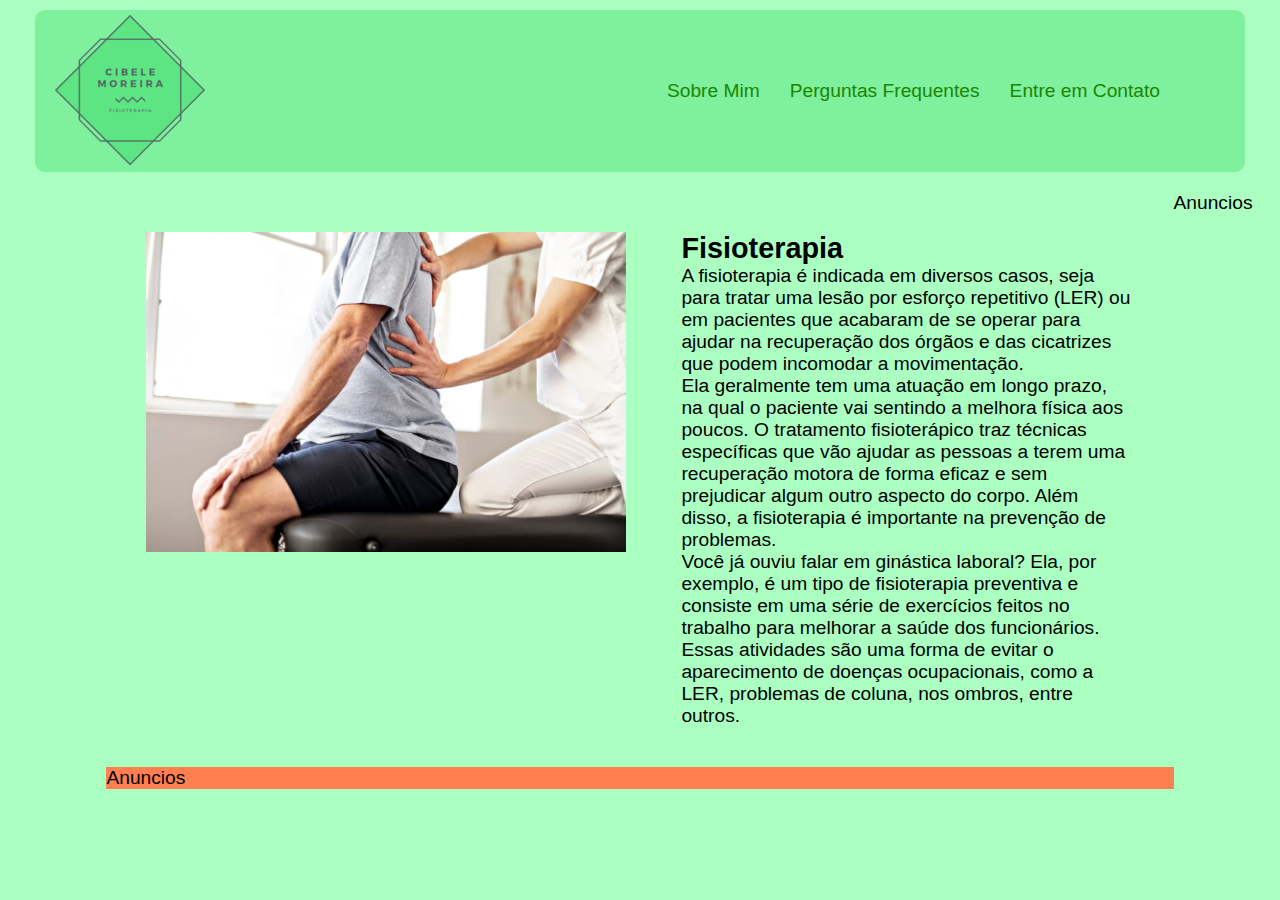
<file: index.html>
<!DOCTYPE html>
<html lang="pt-BR">
<head>
    <meta charset="UTF-8">
    <meta name="viewport" content="width=device-width, initial-scale=1.0">
    <title>Moreira Fisioterapia</title>
    <link href="style.css" rel="stylesheet">
</head>

<body>

    <div class="container">

        <!-- HEADER -->
        <header>

            <a href="#" class="img-logo"> <img src="logo1.png"> </a>
            
            <nav>
                <ul class="menu">
                    <li> <a href="#"> Sobre Mim </a> </li>
                    <li> <a href="#"> Perguntas Frequentes</a> </li>
                    <li> <a href="#"> Entre em Contato </a> </li>
                </ul>
            </nav>

        </header> 

        <!-- MAIN -->
        <main>
            <img src="fisioterapeuta.jpg" width="480px">
        </main>

        <!-- SECTION -->
        <section>
            <h2> Fisioterapia </h2>
            <p>A fisioterapia é indicada em diversos casos, seja para tratar uma lesão por esforço repetitivo (LER) ou em pacientes que acabaram de 
                se operar para ajudar na recuperação dos órgãos e das cicatrizes que podem incomodar a movimentação. <br>
                Ela geralmente tem uma atuação em longo prazo, na qual o paciente vai sentindo a melhora física aos poucos.
                O tratamento fisioterápico traz técnicas específicas que vão ajudar as pessoas a terem uma recuperação motora de forma eficaz 
                e sem prejudicar algum outro aspecto do corpo. Além disso, a fisioterapia é importante na prevenção de problemas.<br>
                Você já ouviu falar em ginástica laboral? Ela, por exemplo, é um tipo de fisioterapia preventiva e consiste em uma série de 
                exercícios feitos no trabalho para melhorar a saúde dos funcionários. Essas atividades são uma forma de evitar o aparecimento de 
                doenças ocupacionais, como a LER, problemas de coluna, nos ombros, entre outros.</p>

        </section>

        <!-- ASIDE -->
        <aside>
            Anuncios
        </aside>

        <!-- FOOTER -->
        <footer>Anuncios</footer>
    </div>

</body>
</html>
</file>
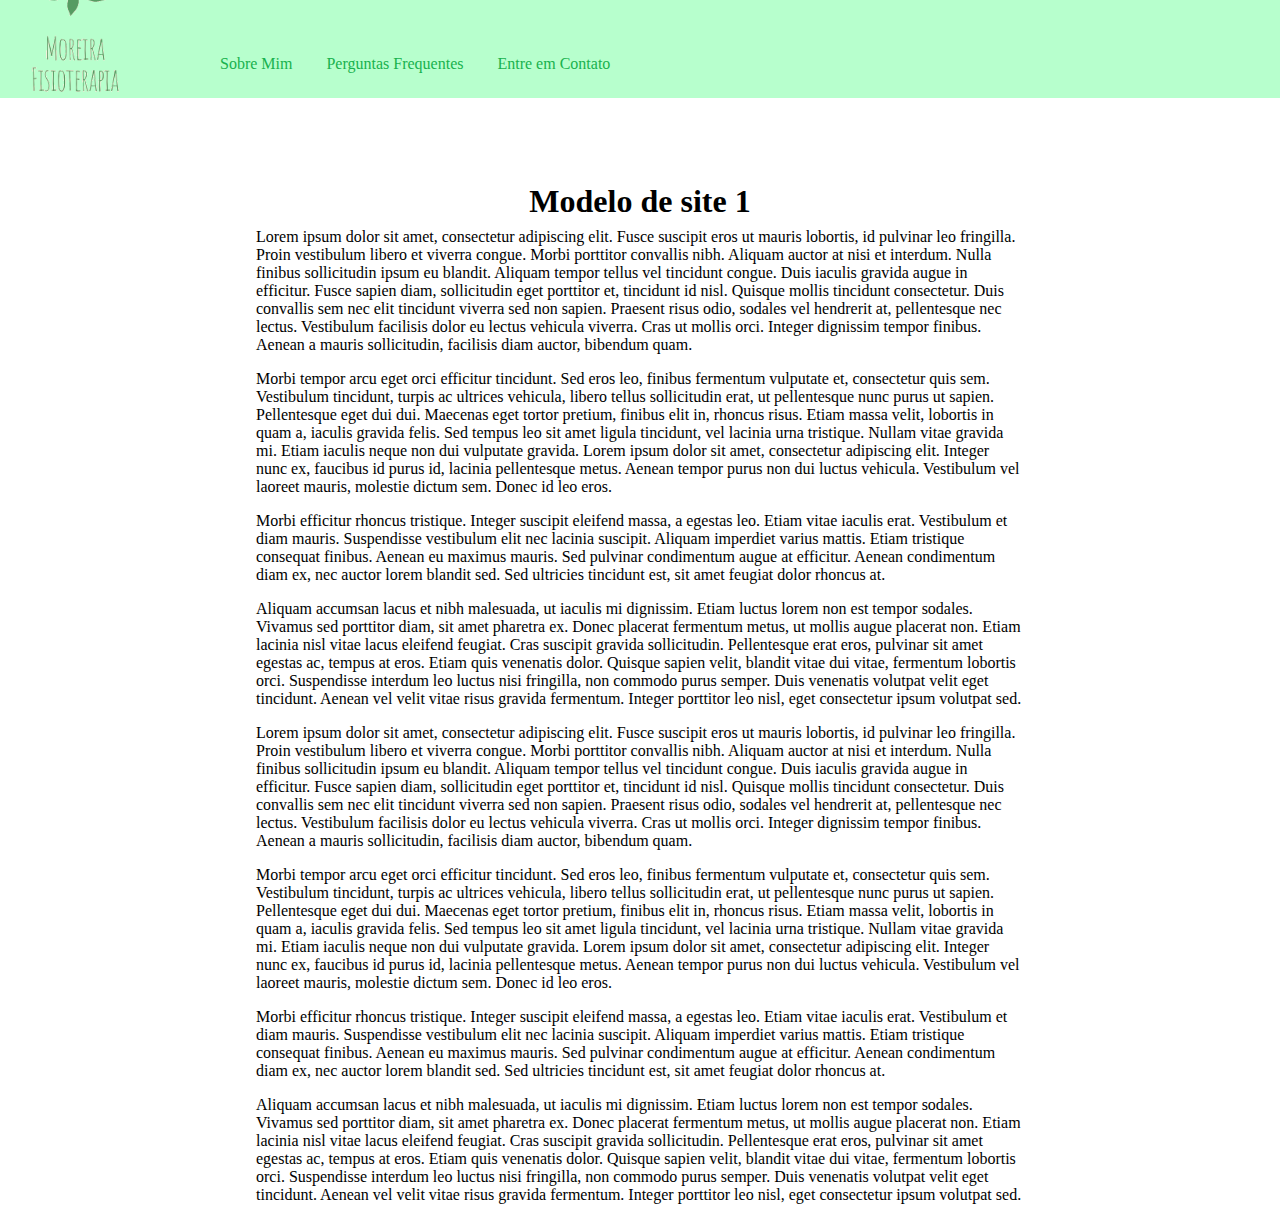
<file: testando.html>
<!DOCTYPE html>
<html>
<head>

	<meta charset="utf-8">
	<title>Nada pra fazer</title>
	<link rel="stylesheet" type="text/css" href="testando.css">

</head>
<body>

	<header>
		
		<div class="img-logo">
			<img src=" logo2.png" class="menu-logo">
		</div> <!--img logo -->


		<div class="menu-links">
		<ul>
			<li>
				<a href="#" class="links">Sobre Mim</a>
			</li>
			<li>
				<a href="#" class="links">Perguntas Frequentes</a>
			</li>
			<li>
				<a href="#" class="links">Entre em Contato</a>
			</li>

		</ul> <!-- menu  -->
		</div>

	
	</header>

	</div> <!-- sidebar   -->

	<div id="conteudo">
		
	<h1> Modelo de site 1 </h1>

	<p>Lorem ipsum dolor sit amet, consectetur adipiscing elit. Fusce suscipit eros ut mauris lobortis, id pulvinar leo fringilla. Proin vestibulum libero et viverra congue. Morbi porttitor convallis nibh. Aliquam auctor at nisi et interdum. Nulla finibus sollicitudin ipsum eu blandit. Aliquam tempor tellus vel tincidunt congue. Duis iaculis gravida augue in efficitur. Fusce sapien diam, sollicitudin eget porttitor et, tincidunt id nisl. Quisque mollis tincidunt consectetur. Duis convallis sem nec elit tincidunt viverra sed non sapien. Praesent risus odio, sodales vel hendrerit at, pellentesque nec lectus. Vestibulum facilisis dolor eu lectus vehicula viverra. Cras ut mollis orci. Integer dignissim tempor finibus. Aenean a mauris sollicitudin, facilisis diam auctor, bibendum quam. </p>

	<p>Morbi tempor arcu eget orci efficitur tincidunt. Sed eros leo, finibus fermentum vulputate et, consectetur quis sem. Vestibulum tincidunt, turpis ac ultrices vehicula, libero tellus sollicitudin erat, ut pellentesque nunc purus ut sapien. Pellentesque eget dui dui. Maecenas eget tortor pretium, finibus elit in, rhoncus risus. Etiam massa velit, lobortis in quam a, iaculis gravida felis. Sed tempus leo sit amet ligula tincidunt, vel lacinia urna tristique. Nullam vitae gravida mi. Etiam iaculis neque non dui vulputate gravida. Lorem ipsum dolor sit amet, consectetur adipiscing elit. Integer nunc ex, faucibus id purus id, lacinia pellentesque metus. Aenean tempor purus non dui luctus vehicula. Vestibulum vel laoreet mauris, molestie dictum sem. Donec id leo eros. </p>

	<p>Morbi efficitur rhoncus tristique. Integer suscipit eleifend massa, a egestas leo. Etiam vitae iaculis erat. Vestibulum et diam mauris. Suspendisse vestibulum elit nec lacinia suscipit. Aliquam imperdiet varius mattis. Etiam tristique consequat finibus. Aenean eu maximus mauris. Sed pulvinar condimentum augue at efficitur. Aenean condimentum diam ex, nec auctor lorem blandit sed. Sed ultricies tincidunt est, sit amet feugiat dolor rhoncus at. </p>

	<p>Aliquam accumsan lacus et nibh malesuada, ut iaculis mi dignissim. Etiam luctus lorem non est tempor sodales. Vivamus sed porttitor diam, sit amet pharetra ex. Donec placerat fermentum metus, ut mollis augue placerat non. Etiam lacinia nisl vitae lacus eleifend feugiat. Cras suscipit gravida sollicitudin. Pellentesque erat eros, pulvinar sit amet egestas ac, tempus at eros. Etiam quis venenatis dolor. Quisque sapien velit, blandit vitae dui vitae, fermentum lobortis orci. Suspendisse interdum leo luctus nisi fringilla, non commodo purus semper. Duis venenatis volutpat velit eget tincidunt. Aenean vel velit vitae risus gravida fermentum. Integer porttitor leo nisl, eget consectetur ipsum volutpat sed. </p>
	<p>Lorem ipsum dolor sit amet, consectetur adipiscing elit. Fusce suscipit eros ut mauris lobortis, id pulvinar leo fringilla. Proin vestibulum libero et viverra congue. Morbi porttitor convallis nibh. Aliquam auctor at nisi et interdum. Nulla finibus sollicitudin ipsum eu blandit. Aliquam tempor tellus vel tincidunt congue. Duis iaculis gravida augue in efficitur. Fusce sapien diam, sollicitudin eget porttitor et, tincidunt id nisl. Quisque mollis tincidunt consectetur. Duis convallis sem nec elit tincidunt viverra sed non sapien. Praesent risus odio, sodales vel hendrerit at, pellentesque nec lectus. Vestibulum facilisis dolor eu lectus vehicula viverra. Cras ut mollis orci. Integer dignissim tempor finibus. Aenean a mauris sollicitudin, facilisis diam auctor, bibendum quam. </p>

	<p>Morbi tempor arcu eget orci efficitur tincidunt. Sed eros leo, finibus fermentum vulputate et, consectetur quis sem. Vestibulum tincidunt, turpis ac ultrices vehicula, libero tellus sollicitudin erat, ut pellentesque nunc purus ut sapien. Pellentesque eget dui dui. Maecenas eget tortor pretium, finibus elit in, rhoncus risus. Etiam massa velit, lobortis in quam a, iaculis gravida felis. Sed tempus leo sit amet ligula tincidunt, vel lacinia urna tristique. Nullam vitae gravida mi. Etiam iaculis neque non dui vulputate gravida. Lorem ipsum dolor sit amet, consectetur adipiscing elit. Integer nunc ex, faucibus id purus id, lacinia pellentesque metus. Aenean tempor purus non dui luctus vehicula. Vestibulum vel laoreet mauris, molestie dictum sem. Donec id leo eros. </p>

	<p>Morbi efficitur rhoncus tristique. Integer suscipit eleifend massa, a egestas leo. Etiam vitae iaculis erat. Vestibulum et diam mauris. Suspendisse vestibulum elit nec lacinia suscipit. Aliquam imperdiet varius mattis. Etiam tristique consequat finibus. Aenean eu maximus mauris. Sed pulvinar condimentum augue at efficitur. Aenean condimentum diam ex, nec auctor lorem blandit sed. Sed ultricies tincidunt est, sit amet feugiat dolor rhoncus at. </p>

	<p>Aliquam accumsan lacus et nibh malesuada, ut iaculis mi dignissim. Etiam luctus lorem non est tempor sodales. Vivamus sed porttitor diam, sit amet pharetra ex. Donec placerat fermentum metus, ut mollis augue placerat non. Etiam lacinia nisl vitae lacus eleifend feugiat. Cras suscipit gravida sollicitudin. Pellentesque erat eros, pulvinar sit amet egestas ac, tempus at eros. Etiam quis venenatis dolor. Quisque sapien velit, blandit vitae dui vitae, fermentum lobortis orci. Suspendisse interdum leo luctus nisi fringilla, non commodo purus semper. Duis venenatis volutpat velit eget tincidunt. Aenean vel velit vitae risus gravida fermentum. Integer porttitor leo nisl, eget consectetur ipsum volutpat sed. </p>

	</div> <!-- conteudo -->
</body>
</html>
</file>
<file: style.css>
* {
    margin: 0;
    padding: 0;
}

body, ul, li, p {
    list-style: none;
    font-size: 1.2rem;
    font-family: Arial;
}

a {
    text-decoration: none;
}

body {
    background-color: #00ff4354;
}

.container {
    display:grid;
    grid-template-columns: 1fr 2fr 5fr  1fr;
  
}

header {
    display: flex;
    justify-content: space-between;
    align-items: center;
    flex-wrap: wrap; /* Quando a tela diminuir, os itens do menu irão para baixo da logo*/
    background-color: #5de58494;
    border-radius: 10px;
    margin: 10px 35px 20px 35px;
    grid-column-start: 1;
    grid-column-end: 5;
    
}

.menu {
    display: flex;
    margin-right: 70px;
}

.menu a{
    color: #1b8600;
}

.menu a:hover {
    color: #27c000;
}

li {
    padding: 15px;
}

.img-logo {
    margin: 5px 0 2px 20px;
}

main {
    margin: 15px;
    grid-column-start: 2;
    padding: 25px 0 25px 25px;
}
section {
    margin: 15px;
    padding: 25px;
    
}

aside {

}

footer {
    grid-column-start: 2;
    grid-column-end: 4;
    background: coral;
}
</file>
<file: testando.css>
* {
	margin: 0;
	padding: 0;
	box-sizing: border-box;
}

header {
	position: fixed;
	position: relative;
	background-color: #b3ffcaf2;
	width: 100%;
	bottom: 85px;
	display: inline-block;
}

.menu-logo {
	width: 100px;
	height: auto;
	display: inline;
	float: left;
	margin-left: 25px;
	margin-top: 30px;
}
.links {
	padding: 15px;
	text-decoration: none;
	color: #18b24e;
}

.links:hover {
	color: #067206;
}
.menu-links {
	display: inline-block;
	margin-top: 140px;
	list-style: none;
	padding: 0px;
	margin-left: 80px;

} 
li {
		display: inline-block;
	text-decoration: none;
}

#txtBusca{
  float:left;
  background-color:transparent;
  padding-left:5px;
  font-size:18px;
  border:none;
  height:32px;
  width:390px;
}

#btnBusca{
  float:left;
  cursor:pointer;
}

#divBusca img{
  float:left;
}


@media screen and (max-width: 766px) {
	.menu {
		display: flex;
		text-align: center;
	}
	.menu-logo {
		float: none;
		display: inline-block;
	}
	.img-logo {
		text-align: center;
	}
	.links {
		text-align: center;
	}
	.menu-links {
		margin-top: 0;
		transform: translateY(-50px);
		text-align: center;	}



.img-sidebar {
text-align: left;
width: auto;
max-width: 100%;
height: 100px;
border-radius: 40%;	

}



}
#menu a{
	color: green;
	text-decoration: none;
	padding: 15px;
}
#menu a:hover {
	color: pink;	
}

#conteudo {
	position: relative;
	width: 100%;	
	height: 100%;
	overflow-y: auto;
	padding: 0 20%;
	
}

#conteudo h1 {
	text-align: center;
}

#conteudo p {
	padding: 8px 0px;
}
</file>
